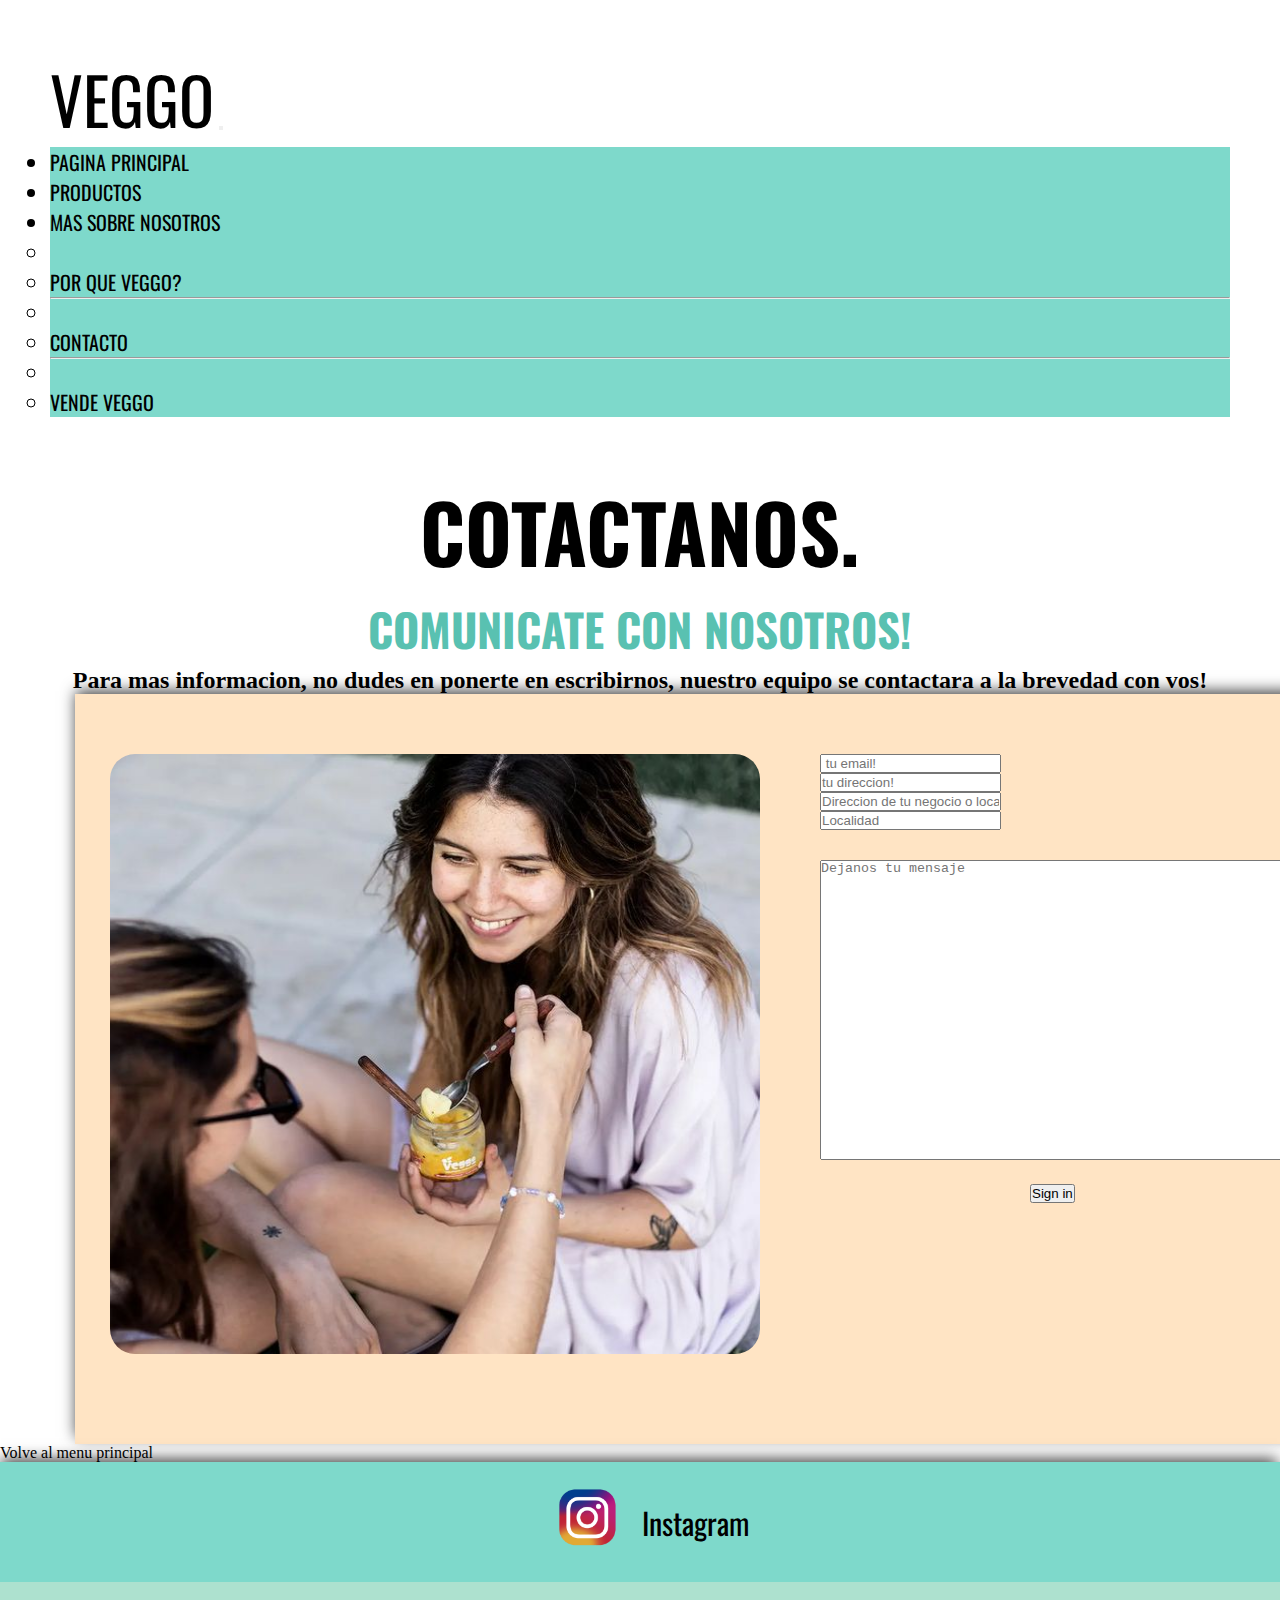
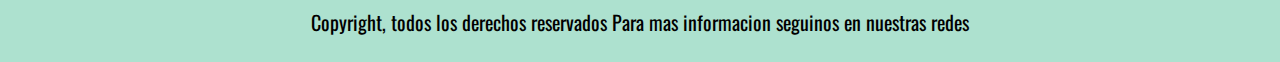
<file: paginas/contacto.html>
<!DOCTYPE html>
<html lang="en">
<head>
		<meta charset="UTF-8">
		<meta http-equiv="X-UA-Compatible" content="IE=edge">
		<meta name="viewport" content="width=device-width, initial-scale=1.0">
		<title>Veggo Helados</title>
		<meta name="description" content="Comunicate con Nosotros">
		<meta name="keywords" content="consultas, dudas, sugerencias">
		<link href="https://cdn.jsdelivr.net/npm/bootstrap@5.1.3/dist/css/bootstrap.min.css" rel="stylesheet" integrity="sha384-1BmE4kWBq78iYhFldvKuhfTAU6auU8tT94WrHftjDbrCEXSU1oBoqyl2QvZ6jIW3" crossorigin="anonymous">
		<link rel="stylesheet" href="../assets/css/estilo.css">
		<link rel="stylesheet" href="/assets/scss/estilo.scss">
		<link rel="preconnect" href="https://fonts.googleapis.com">
		<link rel="preconnect" href="https://fonts.gstatic.com" crossorigin>
		<link href="https://fonts.googleapis.com/css2?family=Oswald&display=swap" rel="stylesheet">
</head>



<body>
<div class="conteiner-floid">		
<nav class="navbar navbar-expand-lg navbar-light bg-light">
	<div class="container-fluid">
	  <a class="navbar-brand" >VEGGO</a>
	  <button class="navbar-toggler" type="button" data-bs-toggle="collapse" data-bs-target="#navbarSupportedContent" aria-controls="navbarSupportedContent" aria-expanded="false" aria-label="Toggle navigation">
		<span class="navbar-toggler-icon"></span>
	  </button>
	  <div class="collapse navbar-collapse" id="navbarSupportedContent">
		<ul class="navbar-nav me-auto mb-2 mb-lg-0">
		  <li class="nav-item">
			<a class="nav-link active" aria-current="page" href="../index.html">PAGINA PRINCIPAL</a>
		  </li>
		  <li class="nav-item">
			<a class="nav-link" href="../paginas/producto.html">PRODUCTOS</a>
		  </li>
		  <li class="nav-item dropdown">
			<a class="nav-link dropdown-toggle" href="#" id="navbarDropdown" role="button" data-bs-toggle="dropdown" aria-expanded="false">
			  MAS SOBRE NOSOTROS
			</a>
			<ul class="dropdown-menu" aria-labelledby="navbarDropdown">
			  <li><a class="dropdown-item" href="#"></a></li>
			  <li><a class="dropdown-item" href="../paginas/porqueveggo.html">POR QUE VEGGO?</a></li>
			  <li><hr class="dropdown-divider"></li>
			  <li><a class="dropdown-item" href="../paginas/contacto.html">CONTACTO</a></li>
			  <li><hr class="dropdown-divider"></li>
			  <li><a class="dropdown-item" href="../paginas/ventamayorista.html">VENDE VEGGO</a></li>
			  
			</ul>
		</ul>
	  </div>
	</div>
  </nav>
	
	
	
	<header>
			<h1>COTACTANOS.</h1>
			<h2>COMUNICATE CON NOSOTROS!</h2>
			
	</header>
			
		<!-- formulario de contacto-->
	<div class="mas-informacion">	
		<h2>Para mas informacion, no dudes en ponerte en escribirnos, nuestro equipo se contactara a la brevedad con vos! </p></h2>
	</div>
		
<div class="formulario-padre">
	<img class="foto-formulario img-fluid" src="../imagenes/comiendo.helado.webp" alt="imagen formulario">
<form class="formulario-hijo">
	<div class="input">
		  <label for="inputEmail4" class="form-label"></label>
		  <input type="email" class="form-control" id="inputEmail4"placeholder=" tu email!" >
	</div>
	
	<div class="input">
		  <label for="inputAddress" class="form-label"></label>
		  <input type="text" class="form-control" id="inputAddress" placeholder="tu direccion!">
	</div>
	<div class="input">
		  <label for="inputAddress2" class="form-label"></label>
		  <input type="text" class="form-control" id="inputAddress2" placeholder="Direccion de tu negocio o local!">
	</div>
	<div class="input">
		  <label for="inputCity" class="form-label"></label>
		  <input type="text" class="form-control" id="inputCity" placeholder="Localidad">
	</div>
	
		<textarea class="mensajes" name="mensaje" placeholder="Dejanos tu mensaje"></textarea>
	

	<div class="input">
		</label>
	</div>
	<div class="boton">
		  <button type="submit" class="btn btn-primary">Sign in</button>
	</div>
 
	
</form>	
</div>


	
	<div class="volver-menu">
		<a href="../index.html">Volve al menu principal</a>
	</div>
		
	<footer>
			
		<section  class="redes"> 
			<div class="logo.redes">
				<img src="../imagenes/logo.redes.png" alt="logo.instagram">
			</div>
			<ul>
			<div><li><a href="https://www.instagram.com/veggohelados/tagged/"> Instagram </a></li></div>
			</ul>
		</section>
			
		<div class="copy-right">
		<p>Copyright, todos los derechos reservados Para mas informacion seguinos en nuestras redes</p>

		</div>	
		</footer>
</div>
		<script src="https://cdn.jsdelivr.net/npm/bootstrap@5.1.3/dist/js/bootstrap.bundle.min.js" integrity="sha384-ka7Sk0Gln4gmtz2MlQnikT1wXgYsOg+OMhuP+IlRH9sENBO0LRn5q+8nbTov4+1p" crossorigin="anonymous"></script>
</body>
</html>
</file>
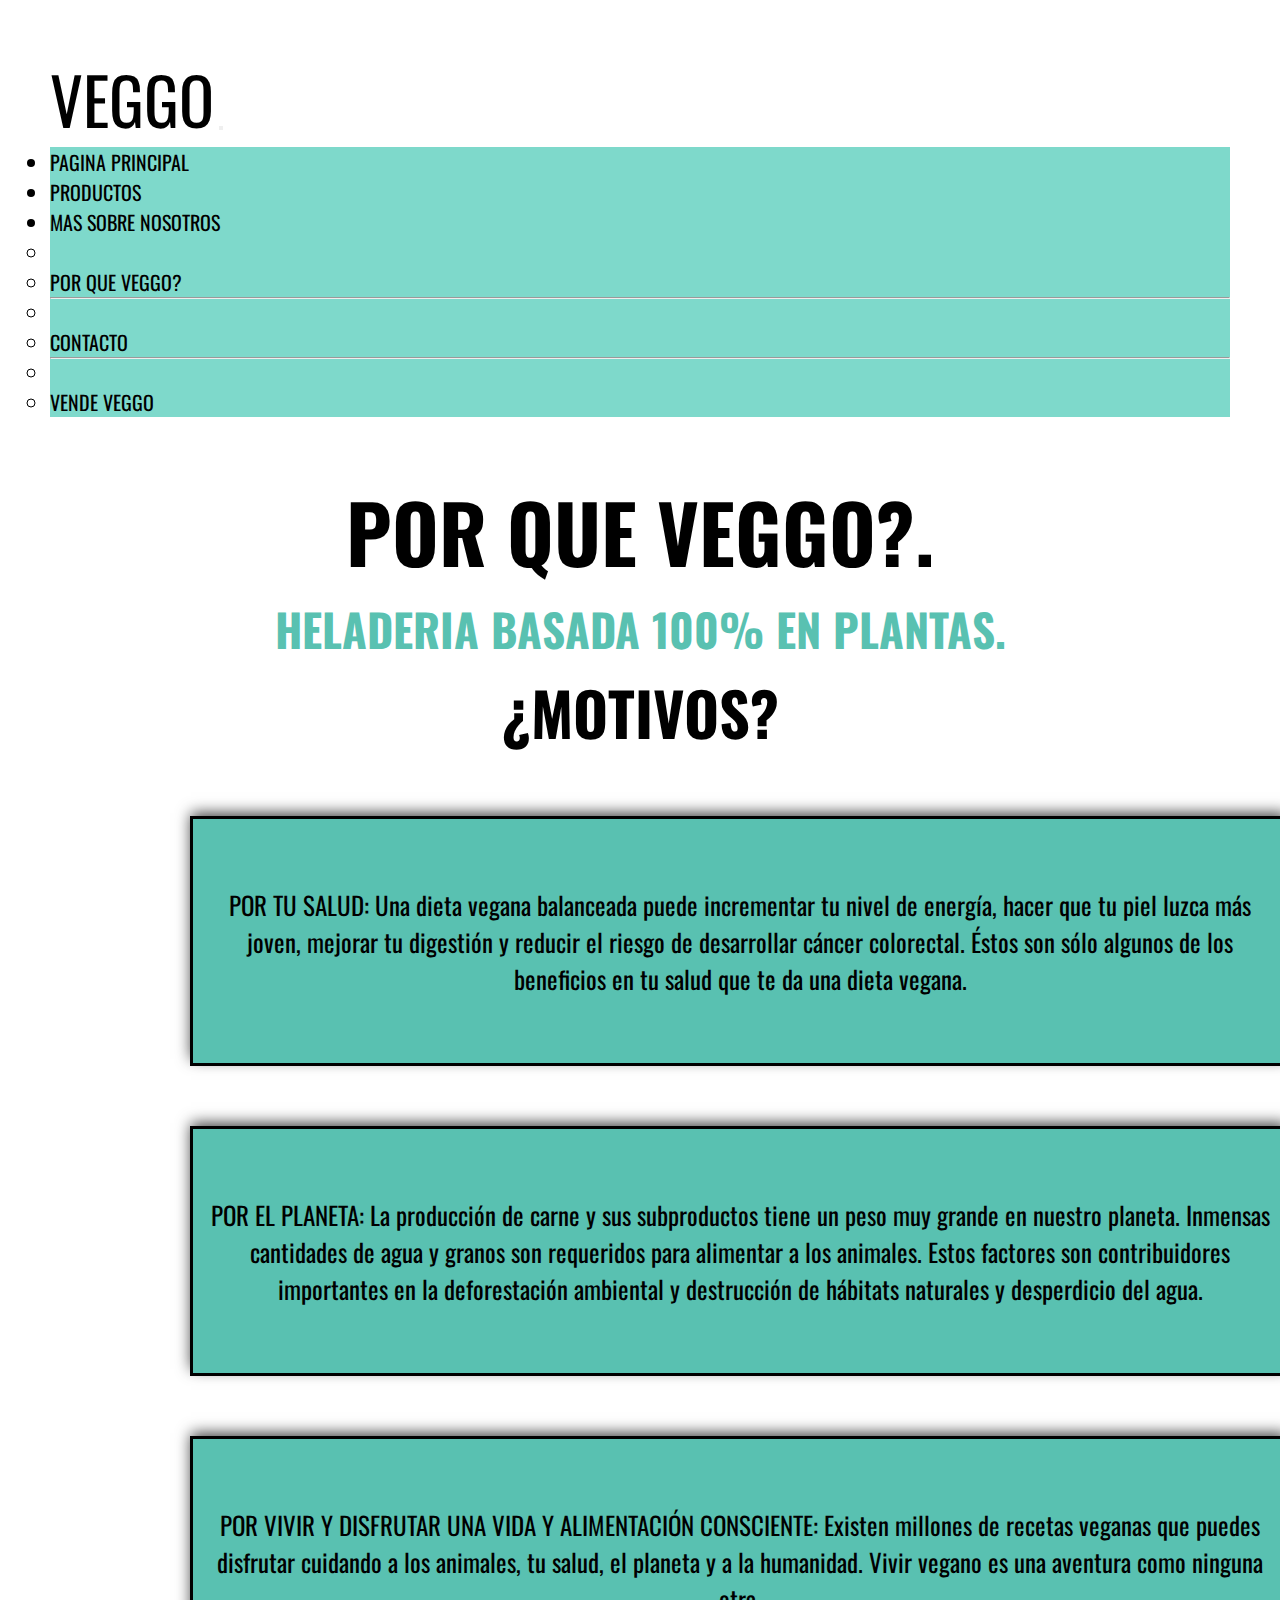
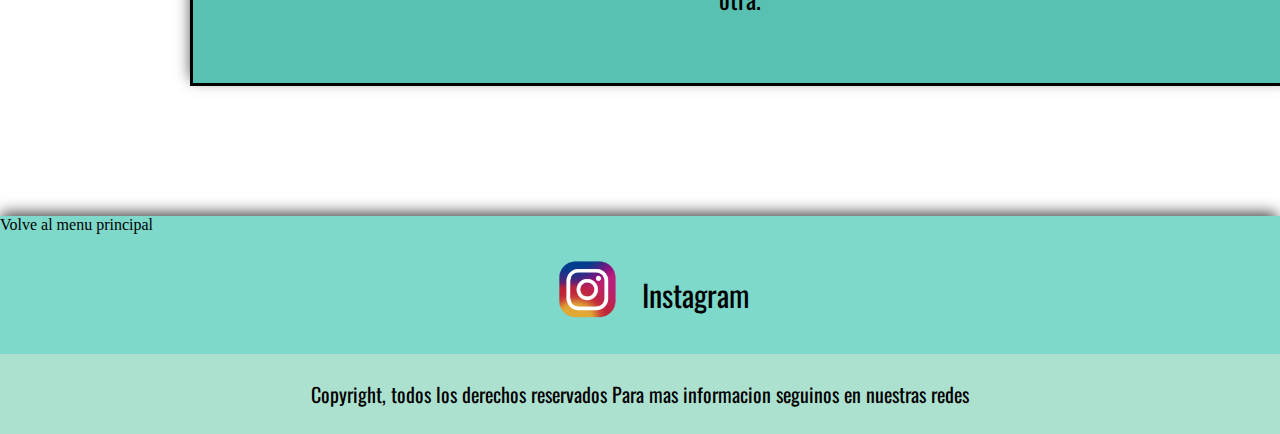
<file: paginas/porqueveggo.html>
<!DOCTYPE html>
<html lang="en">
<head>
		<meta charset="UTF-8">
		<meta http-equiv="X-UA-Compatible" content="IE=edge">
		<meta name="viewport" content="width=device-width, initial-scale=1.0">
		<title>Veggo Helados</title>
		<meta name="description" content="Hpor que ser Veggo?">
		<meta name="keywords" content="Veggo, informacion, Vegano Plantas">
		<link href="https://cdn.jsdelivr.net/npm/bootstrap@5.1.3/dist/css/bootstrap.min.css" rel="stylesheet" integrity="sha384-1BmE4kWBq78iYhFldvKuhfTAU6auU8tT94WrHftjDbrCEXSU1oBoqyl2QvZ6jIW3" crossorigin="anonymous">
		<link rel="stylesheet" href="../assets/css/estilo.css">
		<link rel="stylesheet" href="../assets/scss/estilo.scss">
		<link rel="preconnect" href="https://fonts.googleapis.com">
		<link rel="preconnect" href="https://fonts.gstatic.com" crossorigin>
		<link href="https://fonts.googleapis.com/css2?family=Oswald&display=swap" rel="stylesheet">
</head>
	

<body>
	<div class="conteiner-floid">		
		<nav class="navbar navbar-expand-lg navbar-light bg-light">
			<div class="container-fluid">
			  <a class="navbar-brand" >VEGGO</a>
			  <button class="navbar-toggler" type="button" data-bs-toggle="collapse" data-bs-target="#navbarSupportedContent" aria-controls="navbarSupportedContent" aria-expanded="false" aria-label="Toggle navigation">
				<span class="navbar-toggler-icon"></span>
			  </button>
			  <div class="collapse navbar-collapse" id="navbarSupportedContent">
				<ul class="navbar-nav me-auto mb-2 mb-lg-0">
				  <li class="nav-item">
					<a class="nav-link active" aria-current="page" href="../index.html">PAGINA PRINCIPAL</a>
				  </li>
				  <li class="nav-item">
					<a class="nav-link" href="../paginas/producto.html">PRODUCTOS</a>
				  </li>
				  <li class="nav-item dropdown">
					<a class="nav-link dropdown-toggle" href="#" id="navbarDropdown" role="button" data-bs-toggle="dropdown" aria-expanded="false">
					  MAS SOBRE NOSOTROS
					</a>
					<ul class="dropdown-menu" aria-labelledby="navbarDropdown">
					  <li><a class="dropdown-item" href="#"></a></li>
					  <li><a class="dropdown-item" href="../paginas/porqueveggo.html">POR QUE VEGGO?</a></li>
					  <li><hr class="dropdown-divider"></li>
					  <li><a class="dropdown-item" href="../paginas/contacto.html">CONTACTO</a></li>
					  <li><hr class="dropdown-divider"></li>
					  <li><a class="dropdown-item" href="../paginas/ventamayorista.html">VENDE VEGGO</a></li>
					  
					</ul>
				</ul>
			  </div>
			</div>
		  </nav>



<header >
		<h1>POR QUE VEGGO?.</h1>
		<h2>HELADERIA BASADA 100% EN PLANTAS.</h2>
</header>

		
		<h3>¿MOTIVOS?</h3>

		<div class="descripcion-producto"> 
			<div class="motivos"> <p>POR TU SALUD:
			Una dieta vegana balanceada puede incrementar tu nivel de energía, hacer que tu piel luzca más joven, mejorar tu digestión y reducir el riesgo de desarrollar cáncer colorectal. Éstos son sólo algunos de los beneficios en tu salud que te da una dieta vegana.</p>
			</div>
			<div class="motivos">
				<p>POR EL PLANETA:
				La producción de carne y sus subproductos  tiene un peso muy grande en nuestro planeta. Inmensas cantidades de agua y granos son requeridos para alimentar a los animales.
				Estos factores son contribuidores importantes en la deforestación ambiental y destrucción de hábitats naturales y desperdicio del agua.</p>
			</div>
			<div class="motivos">
				<p>POR VIVIR Y DISFRUTAR UNA VIDA Y ALIMENTACIÓN CONSCIENTE:
				Existen millones de recetas veganas que puedes disfrutar cuidando a los animales, tu salud, el planeta y a la humanidad. Vivir vegano es una aventura como ninguna otra.</p>
			</div>
		</div>


			

		<footer>
			
			<div class="vuelta-menu">
				<a href="../index.html">Volve al menu principal</a>
				</div>

			<section  class="redes"> 
				<div class="logo.redes">
					<img src="../imagenes/logo.redes.png" alt="">
				</div>
				<ul>
				<div><li><a href="https://www.instagram.com/veggohelados/tagged/"> Instagram </a></li></div>
				</ul>
			</section>
				
			<div class="copy-right">
			<p>Copyright, todos los derechos reservados Para mas informacion seguinos en nuestras redes</p>
	
			</div>	
			</footer>
			<script src="https://cdn.jsdelivr.net/npm/bootstrap@5.1.3/dist/js/bootstrap.bundle.min.js" integrity="sha384-ka7Sk0Gln4gmtz2MlQnikT1wXgYsOg+OMhuP+IlRH9sENBO0LRn5q+8nbTov4+1p" crossorigin="anonymous"></script>
</body>
</html>
</file>
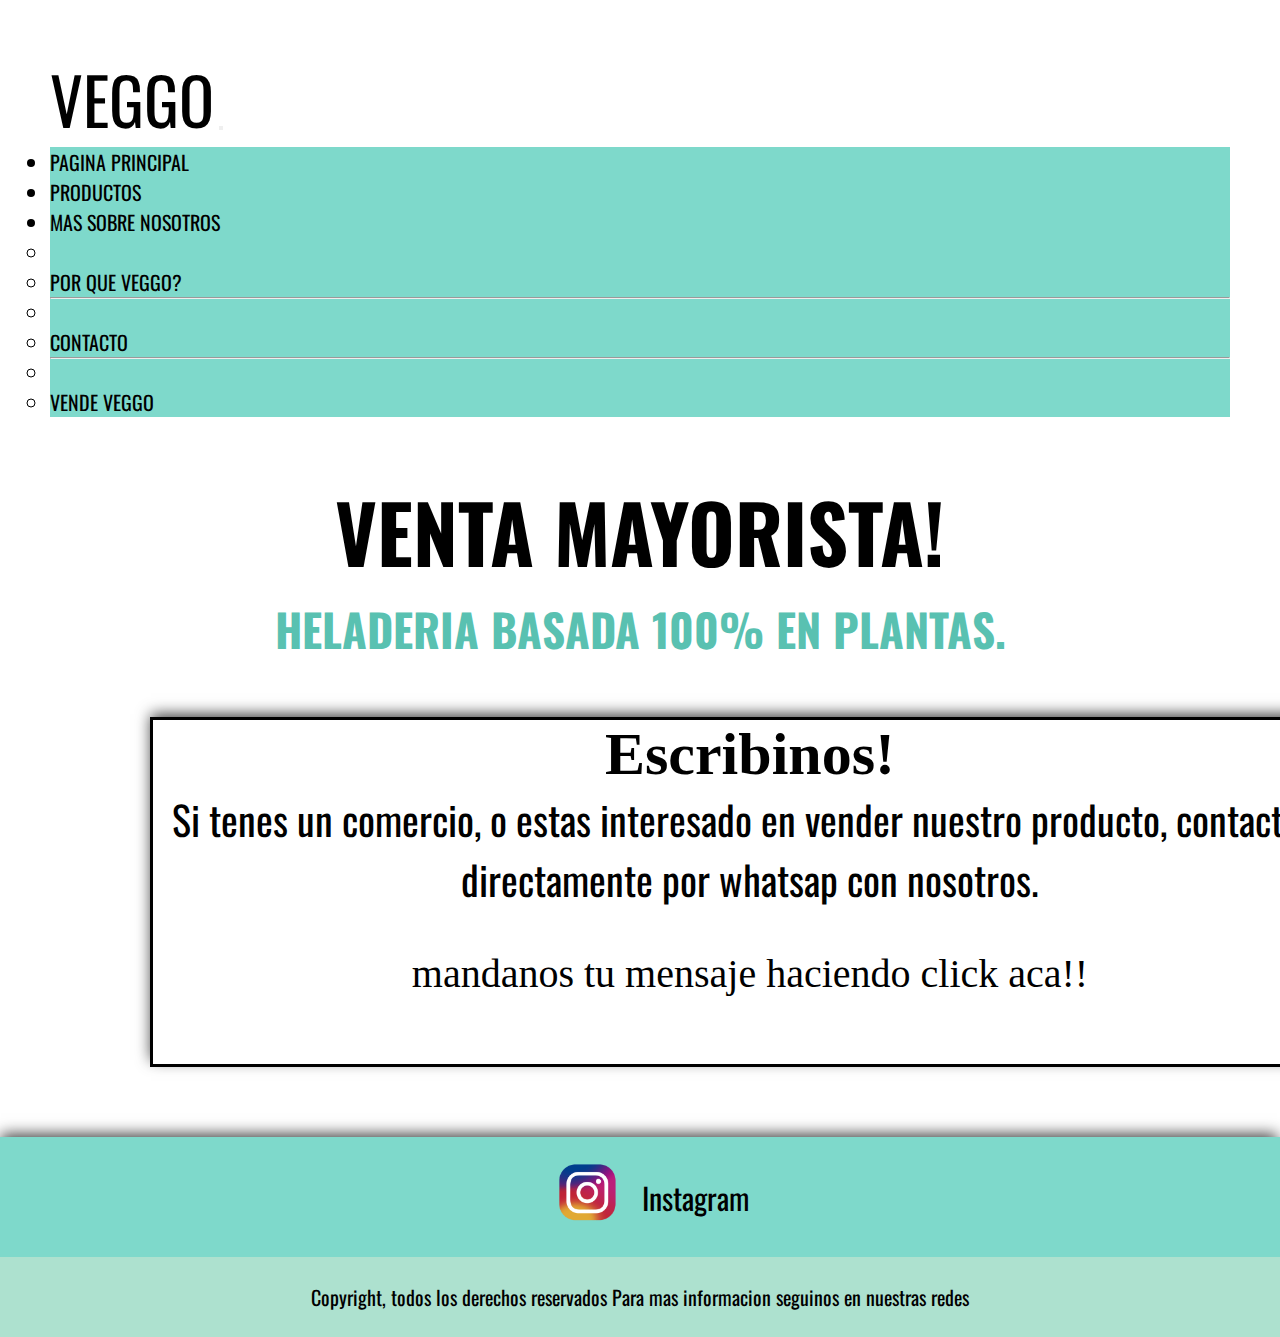
<file: paginas/ventamayorista.html>
<!DOCTYPE html>
<html lang="en">
<head>
		<meta charset="UTF-8">
		<meta http-equiv="X-UA-Compatible" content="IE=edge">
		<meta name="viewport" content="width=device-width, initial-scale=1.0">
		<title>Veggo Helados</title>
		<meta name="description" content="Venta mayorista para tu local.">
		<meta name="keywords" content="Venta, mayorista, local, comercio .">
		<link href="https://cdn.jsdelivr.net/npm/bootstrap@5.1.3/dist/css/bootstrap.min.css" rel="stylesheet" integrity="sha384-1BmE4kWBq78iYhFldvKuhfTAU6auU8tT94WrHftjDbrCEXSU1oBoqyl2QvZ6jIW3" crossorigin="anonymous">
		<link rel="stylesheet" href="../assets/css/estilo.css">
		<link rel="stylesheet" href="/assets/scss/estilo.scss">
		<link rel="preconnect" href="https://fonts.googleapis.com">
		<link rel="preconnect" href="https://fonts.gstatic.com" crossorigin>
		<link href="https://fonts.googleapis.com/css2?family=Oswald&display=swap" rel="stylesheet">
</head>
	

<body>
	<div class="conteiner-floid">		
		<nav class="navbar navbar-expand-lg navbar-light bg-light">
			<div class="container-fluid">
			  <a class="navbar-brand" >VEGGO</a>
			  <button class="navbar-toggler" type="button" data-bs-toggle="collapse" data-bs-target="#navbarSupportedContent" aria-controls="navbarSupportedContent" aria-expanded="false" aria-label="Toggle navigation">
				<span class="navbar-toggler-icon"></span>
			  </button>
			  <div class="collapse navbar-collapse" id="navbarSupportedContent">
				<ul class="navbar-nav me-auto mb-2 mb-lg-0">
				  <li class="nav-item">
					<a class="nav-link active" aria-current="page" href="../index.html">PAGINA PRINCIPAL</a>
				  </li>
				  <li class="nav-item">
					<a class="nav-link" href="../paginas/producto.html">PRODUCTOS</a>
				  </li>
				  <li class="nav-item dropdown">
					<a class="nav-link dropdown-toggle" href="#" id="navbarDropdown" role="button" data-bs-toggle="dropdown" aria-expanded="false">
					  MAS SOBRE NOSOTROS
					</a>
					<ul class="dropdown-menu" aria-labelledby="navbarDropdown">
					  <li><a class="dropdown-item" href="#"></a></li>
					  <li><a class="dropdown-item" href="../paginas/porqueveggo.html">POR QUE VEGGO?</a></li>
					  <li><hr class="dropdown-divider"></li>
					  <li><a class="dropdown-item" href="../paginas/contacto.html">CONTACTO</a></li>
					  <li><hr class="dropdown-divider"></li>
					  <li><a class="dropdown-item" href="../paginas/ventamayorista.html">VENDE VEGGO</a></li>
					  
					</ul>
				</ul>
			  </div>
			</div>
		  </nav>



<header class="text-center">
		<h1>VENTA MAYORISTA!</h1>
		<h2>HELADERIA BASADA 100% EN PLANTAS.</h2>
</header>
	



<div class="cotenedor-mayorista">


	  <div class="contenedor-cotacto">
		<div class="cuerpo-contenedor">
		  <h5 class="card-title">Escribinos!</h5>
		  <p class="card-text">Si tenes un comercio, o estas interesado en vender nuestro producto, contactate directamente por whatsap con nosotros.</p>
		  <a href="https://api.whatsapp.com/send?phone=541169988895" class=" whatsap">mandanos tu mensaje haciendo click aca!!</a></p>
		
		</div>
	  </div>
</div>



	


<footer>
			

		<section  class="redes"> 
			<div class="logo.redes">
				<img src="../imagenes/logo.redes.png" alt="">
			</div>
			<ul>
			<div><li><a href="https://www.instagram.com/veggohelados"> Instagram </a></li></div>
			</ul>
		</section>
			






		
		<div class="copy-right">
		<p>Copyright, todos los derechos reservados Para mas informacion seguinos en nuestras redes</p>

		</div>	
		</footer>
		<script src="https://cdn.jsdelivr.net/npm/bootstrap@5.1.3/dist/js/bootstrap.bundle.min.js" integrity="sha384-ka7Sk0Gln4gmtz2MlQnikT1wXgYsOg+OMhuP+IlRH9sENBO0LRn5q+8nbTov4+1p" crossorigin="anonymous"></script>
</body>
</html>
</file>
<file: assets/css/estilo.css>
* {
  margin: 0;
  padding: 0;
  -webkit-box-sizing: border-box;
          box-sizing: border-box;
}

a {
  text-decoration: none;
  color: black;
}

body {
  background-color: gradient(circle at 49.36% 42.67%, #ffffff 0, #f8f8fa 50%, #adab8a 100%);
}

header {
  height: 200px;
  -webkit-box-pack: center;
      -ms-flex-pack: center;
          justify-content: center;
  background-size: cover;
}

header h1 {
  font-size: 80px;
  font-family: 'Oswald', sans-serif;
  color: black;
  text-align: center;
  padding: 5px;
}

header h2 {
  font-family: 'Oswald', sans-serif;
  font-size: 45px;
  color: #59c1b1;
  text-align: center;
}

@media (max-width: 768px) {
  header h1 {
    font-size: 60px;
    font-family: 'Oswald', sans-serif;
    color: black;
    text-align: center;
    padding: 5px;
  }
  header h1 h2 {
    font-family: 'Oswald', sans-serif;
    font-size: 30px;
    color: #59c1b1;
    text-align: center;
  }
}

@media (max-width: 1024px) {
  header h1 {
    font-size: 70px;
    font-family: 'Oswald', sans-serif;
    color: black;
    text-align: center;
    padding: 5px;
  }
  header h1 h2 {
    font-family: 'Oswald', sans-serif;
    font-size: 35px;
    color: #59c1b1;
    text-align: center;
  }
}

.navbar-brand {
  width: auto;
  font-size: 65px;
  -webkit-box-pack: center;
      -ms-flex-pack: center;
          justify-content: center;
}

nav {
  list-style: none;
  font-family: 'Oswald', sans-serif;
  font-size: 20px;
  padding: 50px;
}

.nav-item {
  background-color: #7ed9cb;
  width: auto;
}

.nav-link:hover {
  background-color: aquamarine;
  border-style: solid;
  color: black;
}

.logo {
  font-size: 100px;
}

.card-title {
  font-size: 60px;
  color: black;
}

.desc-prod {
  font-size: 25px;
  font-family: 'Oswald', sans-serif;
  color: black;
}

.contenedor-cotacto {
  height: 350px;
  text-align: center;
  border-style: solid;
  margin-top: 100px;
  margin-bottom: 50px;
}

.contenedor-cotacto .cuerpo-contenedor {
  font-size: 35px;
}

.contenedor-cotacto .card-text, .contenedor-cotacto .whatsap {
  font-size: 25px;
}

@media (min-width: 1024px) {
  .contenedor-cotacto {
    width: 1200px;
    height: 350px;
    text-align: center;
    border-style: solid;
    margin-top: 50px;
    margin-bottom: 70px;
    margin-left: 150px;
    -webkit-transition-duration: 1s;
            transition-duration: 1s;
    -webkit-box-shadow: -1px -5px 14px -2px rgba(0, 0, 0, 0.75);
            box-shadow: -1px -5px 14px -2px rgba(0, 0, 0, 0.75);
  }
  .contenedor-cotacto .cuerpo-contenedor {
    font-size: 85px;
  }
  .contenedor-cotacto .card-text, .contenedor-cotacto .whatsap {
    font-size: 40px;
  }
}

footer {
  width: 100%;
  height: 100px;
  background-color: #7ed9cb;
  color: black;
  -webkit-box-shadow: -1px -5px 14px -2px rgba(0, 0, 0, 0.75);
          box-shadow: -1px -5px 14px -2px rgba(0, 0, 0, 0.75);
  position: -webkit-sticky;
  position: sticky;
}

footer .redes {
  list-style: none;
  background-color: #7ed9cb;
  width: 100%;
  height: 120px;
  display: -webkit-box;
  display: -ms-flexbox;
  display: flex;
  -webkit-box-pack: center;
      -ms-flex-pack: center;
          justify-content: center;
  -webkit-box-align: center;
      -ms-flex-align: center;
          align-items: center;
  padding: 5px;
}

footer .redes div {
  list-style: none;
  font-family: 'Oswald', sans-serif;
  display: inline-block;
  font-size: 30px;
  padding: 0px;
  text-align: center;
  -webkit-box-align: center;
      -ms-flex-align: center;
          align-items: center;
}

footer .redes img {
  width: 80px;
  -webkit-box-align: center;
      -ms-flex-align: center;
          align-items: center;
}

footer .copy-right {
  font-family: 'Oswald', sans-serif;
  background-color: #ade1cf;
  text-align: center;
  -ms-flex-line-pack: center;
      align-content: center;
  -webkit-box-pack: center;
      -ms-flex-pack: center;
          justify-content: center;
  padding: 10px;
  height: 80px;
}

.contenedorTarjetas {
  height: 1650px;
}

.contenedorPresentacion {
  width: auto;
  height: 500px;
  -webkit-box-align: center;
      -ms-flex-align: center;
          align-items: center;
  margin: 50px;
  -webkit-box-shadow: -1px -5px 14px -2px rgba(0, 0, 0, 0.75);
          box-shadow: -1px -5px 14px -2px rgba(0, 0, 0, 0.75);
}

.imagenes-inicio {
  width: 250px;
  height: 250px;
  border-radius: 25px;
  margin-top: 25px;
  margin-left: 25px;
  margin-bottom: 30px;
}

.imagenes-inicio img {
  margin: 15px;
  border-radius: 10px;
}

.presentacion {
  font-size: 16px;
  text-justify: auto;
  text-align: center;
  font-family: "Oswald", sans-serif;
  padding: 15px;
}

.contenedorPresentacion:hover {
  -webkit-transform: scale(1.1);
          transform: scale(1.1);
  -webkit-transition-duration: 1s;
          transition-duration: 1s;
  -webkit-box-shadow: -1px -5px 14px -2px rgba(0, 0, 0, 0.75);
          box-shadow: -1px -5px 14px -2px rgba(0, 0, 0, 0.75);
}

@media (min-width: 768px) {
  .contenedorTarjetas {
    height: 2300px;
  }
  .contenedorPresentacion {
    display: -webkit-box;
    display: -ms-flexbox;
    display: flex;
    display: inline-block;
    width: auto;
    height: 650px;
    -webkit-box-align: center;
        -ms-flex-align: center;
            align-items: center;
    margin: 50px;
    -webkit-box-shadow: -1px -5px 14px -2px rgba(0, 0, 0, 0.75);
            box-shadow: -1px -5px 14px -2px rgba(0, 0, 0, 0.75);
  }
  .imagenes-inicio {
    width: 450px;
    height: 450px;
    border-radius: 25px;
    margin-top: 25px;
    margin-left: 80px;
    margin-bottom: 30px;
    padding-left: 25px;
  }
  img {
    border-radius: 10px;
  }
  .presentacion {
    font-size: 20px;
    text-justify: auto;
    text-align: center;
    font-family: "Oswald", sans-serif;
  }
  .contenedorPresentacion:hover {
    -webkit-transform: scale(1.1);
            transform: scale(1.1);
    -webkit-transition-duration: 1s;
            transition-duration: 1s;
    -webkit-box-shadow: -1px -5px 14px -2px rgba(0, 0, 0, 0.75);
            box-shadow: -1px -5px 14px -2px rgba(0, 0, 0, 0.75);
  }
}

@media (min-width: 1024px) {
  .contenedorTarjetas {
    height: 800px;
    display: -webkit-box;
    display: -ms-flexbox;
    display: flex;
  }
  .contenedorPresentacion {
    display: -webkit-box;
    display: -ms-flexbox;
    display: flex;
    display: inline-block;
    width: 400px;
    height: 700px;
    -webkit-box-shadow: -1px -5px 14px -2px rgba(0, 0, 0, 0.75);
            box-shadow: -1px -5px 14px -2px rgba(0, 0, 0, 0.75);
  }
  .imagenes-inicio {
    width: 380px;
    height: 380px;
    margin-left: -15px;
  }
  img {
    margin: 15px;
    border-radius: 10px;
    border-radius: 25px;
  }
}

h3 {
  font-family: 'Oswald', sans-serif;
  font-size: 60px;
  text-align: center;
  color: black;
}

.descripcion-producto {
  width: 100%;
  height: 900px;
}

.motivos {
  display: -webkit-box;
  display: -ms-flexbox;
  display: flex;
  -webkit-box-orient: vertical;
  -webkit-box-direction: normal;
      -ms-flex-direction: column;
          flex-direction: column;
  width: auto;
  height: 270px;
  background-color: #59c1b1;
  border-style: solid;
  margin: 30px;
  padding: 10px;
  text-align: center;
  -webkit-box-pack: center;
      -ms-flex-pack: center;
          justify-content: center;
  -webkit-box-shadow: -1px -5px 14px -2px rgba(0, 0, 0, 0.75);
          box-shadow: -1px -5px 14px -2px rgba(0, 0, 0, 0.75);
}

p {
  font-family: 'Oswald', sans-serif;
  font-size: 20px;
}

.motivos:hover {
  -webkit-transform: scale(1.1);
          transform: scale(1.1);
  -webkit-transition-duration: 1s;
          transition-duration: 1s;
  -webkit-box-shadow: -1px -5px 14px -2px rgba(0, 0, 0, 0.75);
          box-shadow: -1px -5px 14px -2px rgba(0, 0, 0, 0.75);
}

@media (min-width: 768px) {
  .motivos {
    width: 650px;
    height: 250px;
    background-color: #59c1b1;
    border-style: solid;
    margin: 60px;
    padding: 10px;
  }
  .motivos p {
    font-size: 25px;
  }
}

@media (min-width: 1024px) {
  .descripcion-producto {
    width: 100%;
    height: 1000px;
  }
  .motivos {
    width: 1100px;
    height: 250px;
    background-color: #59c1b1;
    border-style: solid;
    margin-left: 190px;
    padding: 10px;
  }
  .motivos p {
    font-size: 25px;
  }
}

.formulario-padre {
  margin-left: 15px;
  height: 950px;
  width: 400px;
  -webkit-box-pack: space-evenly;
      -ms-flex-pack: space-evenly;
          justify-content: space-evenly;
  background-color: bisque;
  -webkit-box-shadow: -1px -5px 14px -2px rgba(0, 0, 0, 0.75);
          box-shadow: -1px -5px 14px -2px rgba(0, 0, 0, 0.75);
}

.formulario-padre .foto-formulario {
  width: 370px;
  height: 370px;
  border-radius: 25px;
  margin: 15px;
}

.formulario-padre .formulario-hijo {
  width: 370px;
  height: 450px;
  padding-top: 40px;
  margin: 20px;
}

.formulario-padre .mensajes {
  width: 370px;
  height: 100px;
  margin-top: 30px;
}

.boton {
  margin-left: 140px;
  margin-top: 20px;
}

.mas-informacion {
  text-align: center;
}

@media (min-width: 768px) {
  .formulario-padre {
    margin-left: 35px;
    height: 1250px;
    width: 690px;
    -webkit-box-pack: space-evenly;
        -ms-flex-pack: space-evenly;
            justify-content: space-evenly;
    background-color: bisque;
    -webkit-box-shadow: -1px -5px 14px -2px rgba(0, 0, 0, 0.75);
            box-shadow: -1px -5px 14px -2px rgba(0, 0, 0, 0.75);
  }
  .formulario-padre .foto-formulario {
    width: 500px;
    height: 500px;
    border-radius: 25px;
    margin-left: 90px;
    margin-top: 60px;
  }
  .formulario-padre .formulario-hijo {
    width: 500px;
    height: 50px;
    padding-top: 40px;
    margin-left: 90px;
  }
  .formulario-padre .mensajes {
    width: 500px;
    height: 200px;
    margin-top: 30px;
  }
  .boton {
    margin-left: 210px;
    margin-top: 20px;
  }
  .mas-informacion {
    text-align: center;
  }
}

@media (min-width: 1024px) {
  .formulario-padre {
    display: -webkit-box;
    display: -ms-flexbox;
    display: flex;
    margin-left: 75px;
    height: 750px;
    width: 1350px;
    background-color: bisque;
    -webkit-box-shadow: -1px -5px 14px -2px rgba(0, 0, 0, 0.75);
            box-shadow: -1px -5px 14px -2px rgba(0, 0, 0, 0.75);
  }
  .formulario-padre .foto-formulario {
    width: 650px;
    height: 600px;
    border-radius: 25px;
    margin-left: 0px;
  }
  .formulario-padre .formulario-hijo {
    width: 550px;
    height: 800px;
    padding-top: 40px;
    margin-left: 10px;
  }
  .formulario-padre .mensajes {
    width: 550px;
    height: 300px;
    margin-top: 30px;
  }
  .boton {
    margin-left: 210px;
    margin-top: 20px;
  }
  .mas-informacion {
    text-align: center;
  }
}
</file>
